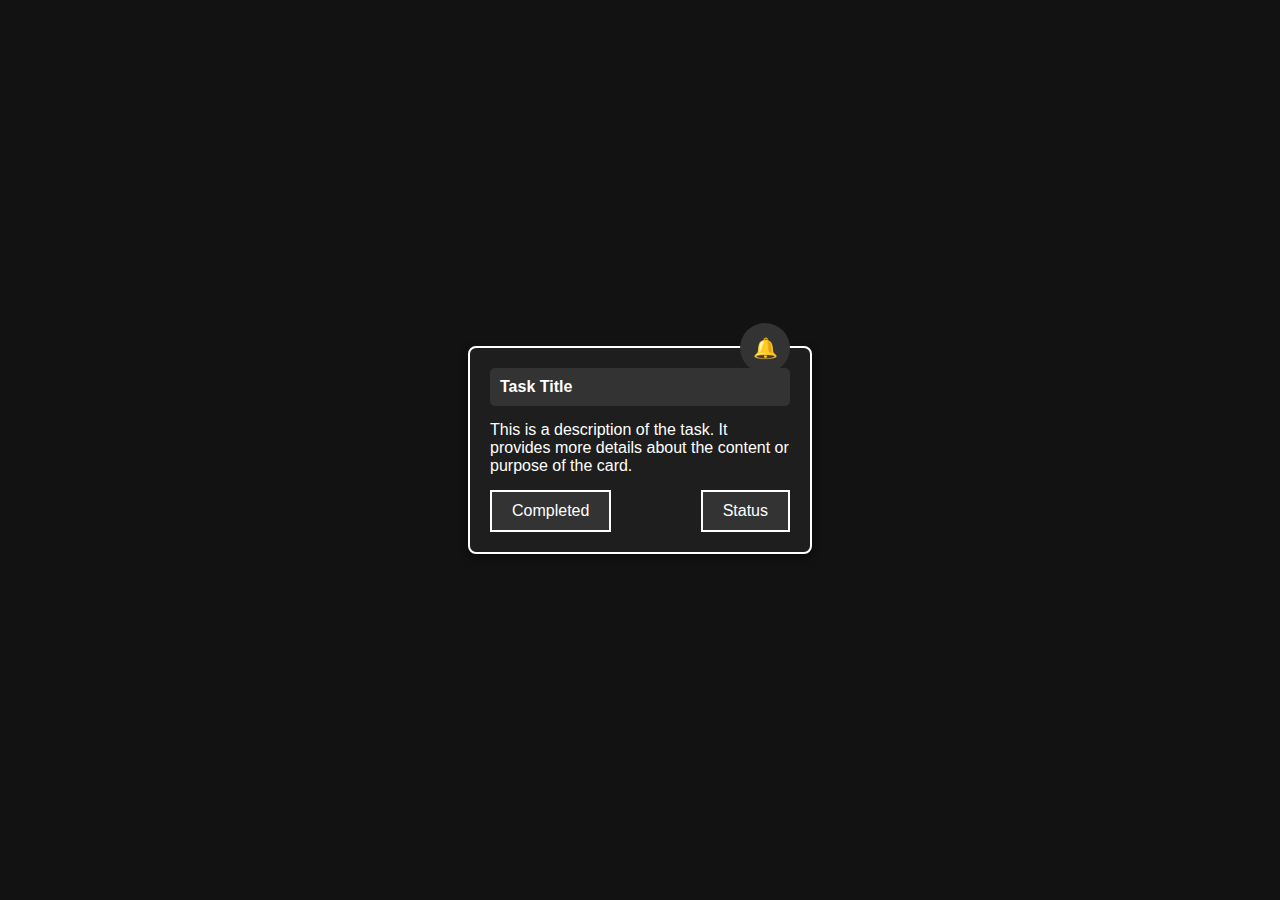
<file: index.html>
<html lang="en">

<head>
    <meta charset="UTF-8">
    <meta name="viewport" content="width=device-width, initial-scale=1.0">
    <link rel="stylesheet" href="style.css">
    <title>Document</title>
</head>

<body>
    <div class="card">
        <div class="icon">🔔</div>
        <div class="heading">Task Title</div>
        <div class="description">This is a description of the task. It provides more details about the content or
            purpose of the card.</div>
        <div class="buttons">
            <div class="button">Completed</div>
            <div class="button">Status</div>
        </div>
    </div>
</body>

</html>
</file>
<file: style.css>
body {
        font-family: Arial, sans-serif;
        background-color: #121212;
        color: white;
        display: flex;
        justify-content: center;
        align-items: center;
        height: 100vh;
        margin: 0;
    }

.card {
    background-color: #1e1e1e;
    border: 2px solid white;
    border-radius: 8px;
    width: 300px;
    padding: 20px;
    position: relative;
    box-shadow: 0 4px 8px rgba(0, 0, 0, 0.5);
}

.icon {
    position: absolute;
    top: -25px;
    right: 20px;
    background-color: #333;
    /* border: 2px solid white; */
    border-radius: 50%;
    width: 50px;
    height: 50px;
    display: flex;
    justify-content: center;
    align-items: center;
    font-size: 20px;
}

.heading {
    background-color: #333;
    padding: 10px;
    border-radius: 5px;
    text-align: start;
    font-weight: bold;
    margin-bottom: 15px;
}

.description {
    /* background-color: #333; */
    /* padding: 15px; */
    /* border-radius: 5px; */
    margin-bottom: 15px;
    text-align: start;
}

.buttons {
    display: flex;
    justify-content: space-between;
}

.button {
    background-color: #333;
    padding: 10px 20px;
    /* border-radius: 5px; */
    text-align: center;
    cursor: pointer;
    border: 2px solid white;
}

.button:hover {
    background-color: #555;
}
</file>
